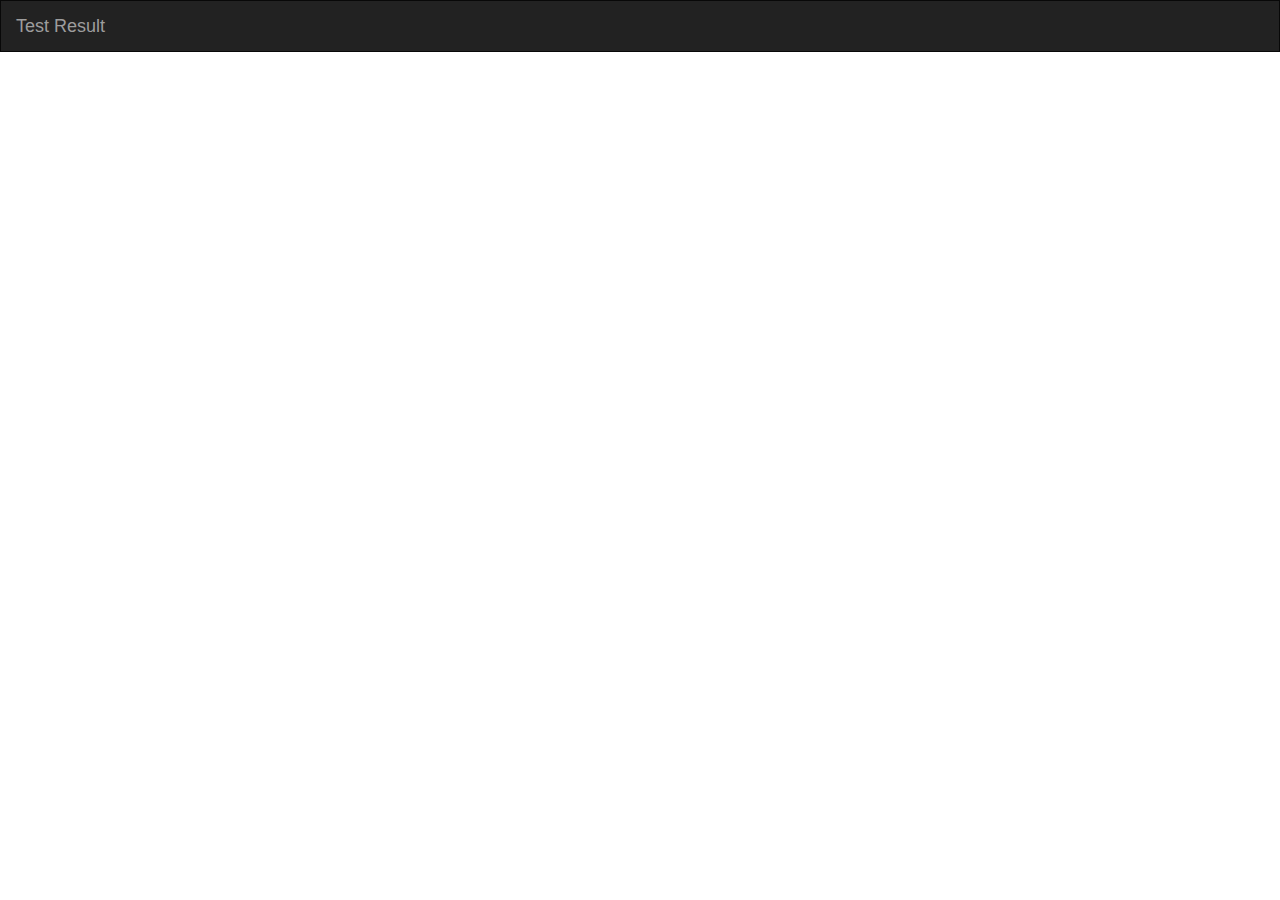
<file: src/DynamicReports/Views/UIAResult/Index.html>
﻿<html>
<head>
    <title></title>
    <!--jquery-->
    <script src="_resources/plugins/jquery-1.11.2.min.js"></script>

    <!--bootsrap-->
    <script src="http://maxcdn.bootstrapcdn.com/bootstrap/3.3.5/js/bootstrap.min.js"></script>
    <link rel="stylesheet" href="http://maxcdn.bootstrapcdn.com/bootstrap/3.3.5/css/bootstrap.min.css">
    
    <!--mustache-->
    <script src="_resources/plugins/mustache.js"></script>
    
    <!--crossroads-->
    <script src="_resources/plugins/signals.min.js"></script>
    <script src="_resources/plugins/crossroads.min.js"></script>

    <!--Custom-->    
    <link rel="stylesheet" href="_resources/css/app.css">

    <script src="_resources/scripts/result.js"></script>


</head>
<body>
    <nav class="navbar navbar-inverse header">        
        <div class="container-fluid">
            <div class="navbar-header">
                <a class="navbar-brand" href="#">Test Result</a>                    
            </div>
        </div>
    </nav>
    <div class="container-fluid main-container">
        <div class="report-header"></div>
        <div class="report-body"></div>        
    </div>
</body>
</html>
</file>
<file: src/DynamicReports/Views/UIAResult/_resources/css/app.css>
﻿* 
{
    margin:0; 
    padding:0; 
}

html
{    
    height: 100%;    
    width:100%;  
}

body
{
    width:100%;    
    height: 100%;
}

.navbar 
{
    border-radius: 0px;
}

.main-container{
    width:90%;
}


.report-body .th {
    font-weight:bold;
}


.report-body .td, .report-body .th {
    padding: .75rem;
}

.report-body .tr{
    border-bottom: 1px solid #ddd;
}

.report-body .test-rows .status .label{
    font-size:14px !important;
}

.test-details-tabs{
    margin-bottom:30px;
}
</file>
